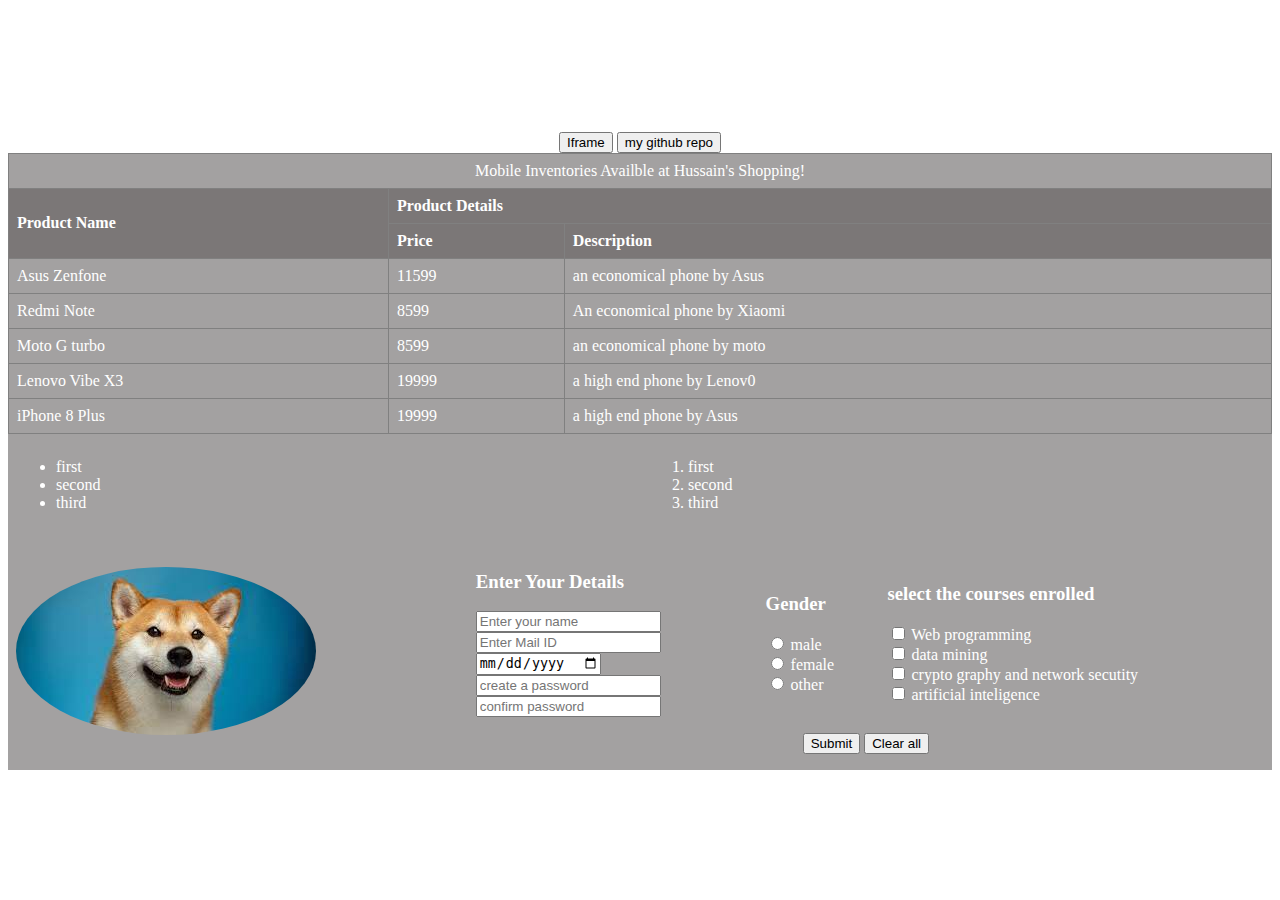
<file: index.html>
<!DOCTYPE html>
<html lang="en">
<head>
    <meta charset="UTF-8">
    <meta http-equiv="X-UA-Compatible" content="IE=edge">
    <meta name="viewport" content="width=device-width, initial-scale=1.0">
    <title>Web page</title>
    <link rel="stylesheet" href="style.css">
</head>
<style>
    p,h1,table{
        color: white;
    }
</style>
<body style="background-image: url(https://wallpaperaccess.com/full/2159510.jpg);">
    <h1>My first Web programming lab</h1>
    <p>Lorem ipsum dolor sit amet consectetur, adipisicing elit. Possimus dicta vitae, laboriosam quo asperiores provident expedita in quos nisi nemo? Ipsam amet fuga voluptas molestiae quaerat consectetur. Recusandae, eligendi quis!</p>
    
    
    <center>
        <a href="frame.html"><button>Iframe</button></a>
        <a href="https://github.com/syedAfnan-24/webprogramming-lab.git" target=" "><button>my github repo</button></a>
        <table border="1">
            <tr>
                <td colspan="3"><center>Mobile Inventories Availble at Hussain's Shopping!</center></td>
            <tr>
                <th rowspan="2">Product Name</th>
                <th colspan="2">Product Details</th>
            </tr>
            <tr>
                <th>Price</th>
                <th>Description</th>
            </tr>
            <tr>
                <td>Asus Zenfone</td>
                <td>11599</td>
                <td>an economical phone by Asus</td>
            </tr>
            <tr>
                <td>Redmi Note</td>
                <td>8599</td>
                <td>An economical phone by Xiaomi</td>
            </tr>
            <tr>
                <td>Moto G turbo</td>
                <td>8599</td>
                <td>an economical phone by moto</td>
            </tr>
            <tr>
                <td>Lenovo Vibe X3</td>
                <td>19999</td>
                <td>a high end phone by Lenov0</td>
            </tr>
            <tr>
                <td>iPhone 8 Plus</td>
                <td>19999</td>
                <td>a high end phone by Asus</td>
            </tr>
            </tr>
        </table>
    </center>
    <center>
        <table>
            <tr>
                <td>
                    <ul>
                        <li>first</li>
                        <li>second</li>
                        <li>third</li>
                    </ul>
                </td>
                <td>
                    <ol>
                        <li>first</li>
                        <li>second</li>
                        <li>third</li>
                    </ol>
                </td>
            </tr>
        </table>
    </center>
    <center>
        <table>
            <tr>
                
                <td><img src="[data-uri]" alt="doge"></td>
                
                <td>
                <form action="" method="post">
                    <table>
                        <tr>
                            <td>
                                <h3>Enter Your Details</h3>
                                <input type="text" placeholder="Enter your name"> <br>
                                <input type="text" placeholder="Enter Mail ID" pattern="[a-z0-9._%+-]+@[a-z0-9.-]+\.[a-z]{2,}$"> <br>
                                <input type="date" placeholder="Date of birth"> <br>
                                <input type="password" placeholder="create a password"> <br>
                                <input type="password" placeholder="confirm password"> <br>
                            </td>
                            <!--radio-->
                            <td>
                                <h3>Gender</h3>
                                <input type="radio" id="m" name="gender" >
                                <label for="m">male</label><br>
                                <input type="radio" id="f" name="gender">
                                <label for="f">female</label><br>
                                <input type="radio" id="o" name="gender">
                                <label for="other">other</label>  <br>
                            </td>
                            <td>
                                 <!--check boxes-->
                        
                        
                                <h3>select the courses enrolled</h3>
                                <input type="checkbox" name="sub" id="wt">
                                <label for="wt">Web programming</label> <br>
                                <input type="checkbox" name="sub" id="dm">
                                <label for="dm">data mining</label> <br>
                                <input type="checkbox" name="sub" id="cns">
                                <label for="cns">crypto graphy and network secutity</label> <br>
                                <input type="checkbox" name="sub" id="ai">
                                <label for="ai">artificial inteligence</label> <br>
                            </td>
                            
                        </tr>
                        <tr>
                            <td colspan="3">
                                <!--buttons-->

                                <center>
                                    <button type="submit">Submit</button>
                                    <button type="reset">Clear all</button>
                                </center>
                            </td>
                        </tr>
                        
                    </table>
                </form>
                </td>
            </tr>
            <tr>
                
            </tr>
        </table>
    </center>
    
</body>
</html>
</file>
<file: style.css>
table {
    border-collapse: collapse;
    width: 100%;
  }
  
  th, td {
    text-align: left;
    padding: 8px;
    background-color: rgb(163, 161, 161);
  }
  th{
    background-color: rgb(123, 119, 119);
  }
  td:hover{
      background-color: rgb(136, 92, 145);
  }
  img{
      border-radius: 50%;
  }
</file>
